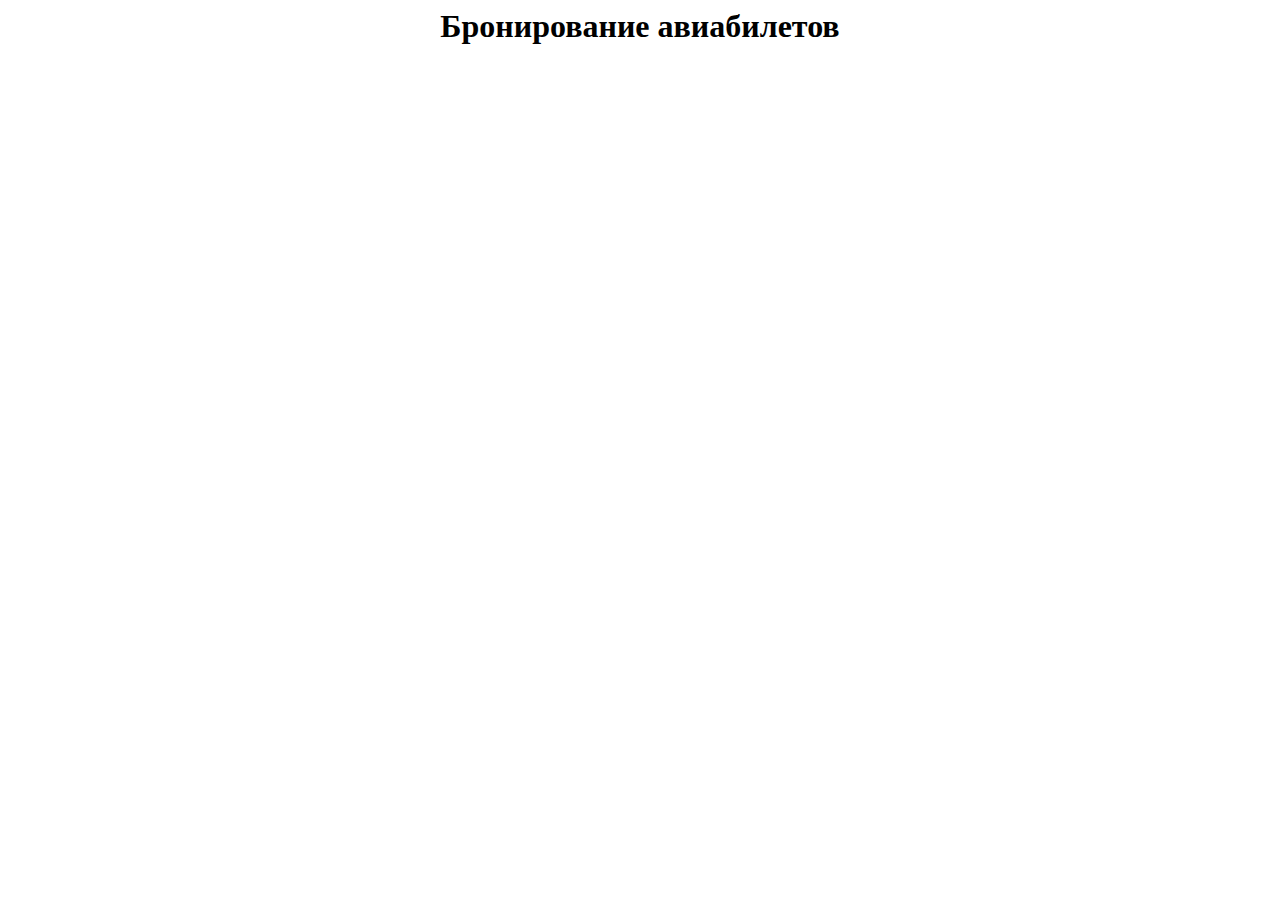
<file: servationCustom/hello/templates/avia.html>
<html>
  <head>   
   <title>Система онлайн бронирования</title>
   <style>
        #menu{
            text-align: center;
        }        
   </style>
  </head>
  <body>
    <div id="menu">
        <h1>Бронирование авиабилетов</h1>

     
    </div>    

  </body>
</html>
</file>
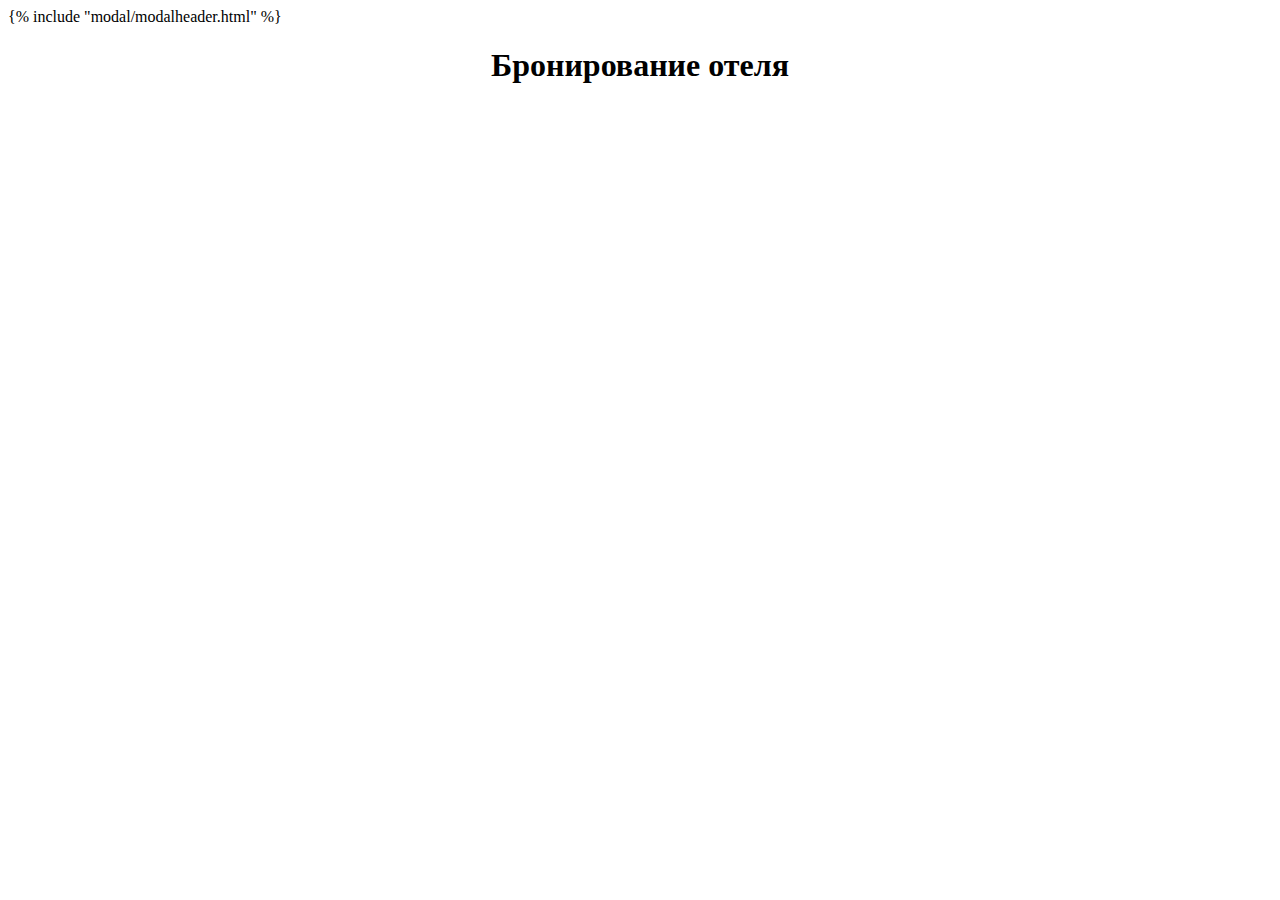
<file: servationCustom/hello/templates/hotel.html>
<html>
  <head>   
   <title>Система онлайн бронирования</title>
   <style>
        #menu{
            text-align: center;
        }        
   </style>
  </head>
  <body>
    {% include "modal/modalheader.html" %}
    <div id="menu">
        <h1>Бронирование отеля</h1>

     
    </div>    

  </body>
</html>
</file>
